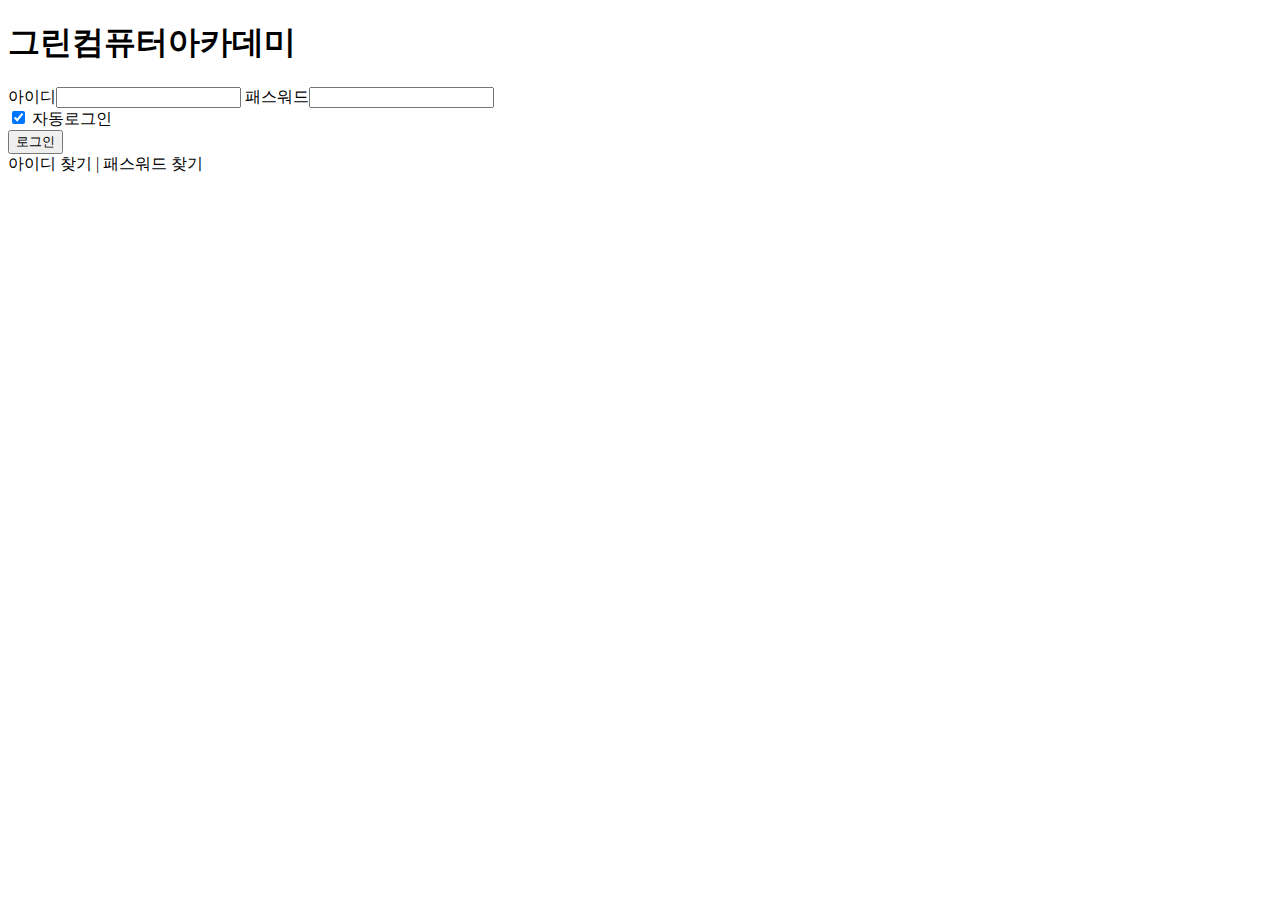
<file: src/main/resources/templates/login.html>
<!DOCTYPE html>
<html lang="en" xmlns:th="http://www.thymeleaf.org">
<head>
    <meta charset="UTF-8">
    <title>LOGIN</title>
    <link rel="stylesheet" th:href="@{/css/login.css}">
</head>
<body>
    <div class="root">
        
        <div class="login_box">
            <form th:action="@{/employee/login/post}" method="post" class="login_form">
                <h1 class="logo">그린컴퓨터아카데미</h1>
                <span>아이디</span><input type="text" name="employeeId" id="employeeId" required>
                <span>패스워드</span><input type="password" name="employeePassword" id="employeePassword" required>
                <div class="auto-login_box">
                    <input type="checkbox" id="rememberMe" name="rememberMe" checked>
                    <span>자동로그인</span>
                </div>
                <input type="submit" value="로그인" class="login_btn">
                <div class="find-account_box">
                    <a th:href="@{/api/findId}"><span>아이디 찾기</span></a>
                    <span> | </span>
                    <a th:href="@{/api/tempPassword}"><span>패스워드 찾기</span></a>
                </div>
            </form>
        </div>

    </div>
</body>
</html>
</file>
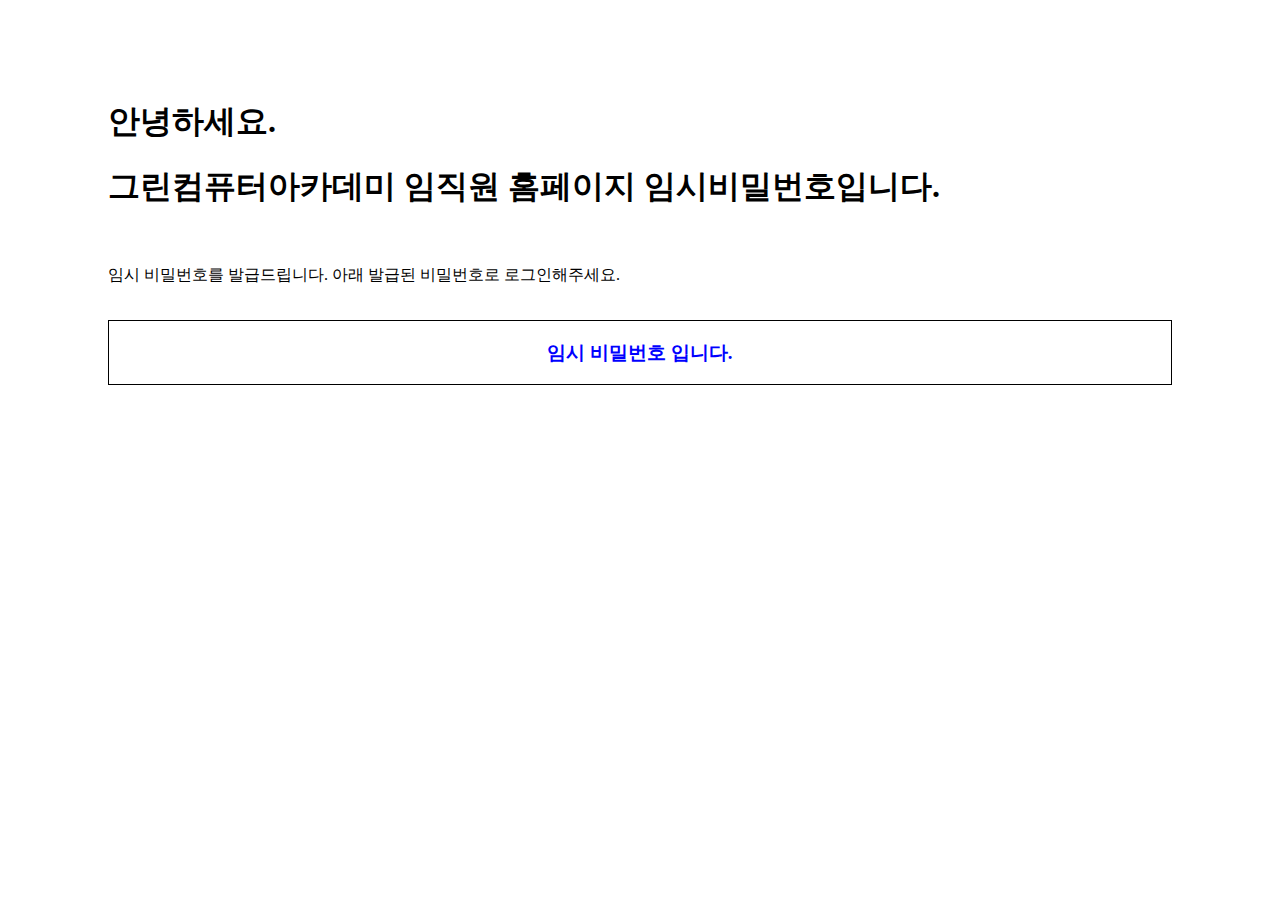
<file: src/main/resources/templates/password.html>
<!DOCTYPE html>
<html xmlns:th="http://www.thymeleaf.org">

<body>
<div style="margin:100px;">
    <h1> 안녕하세요.</h1>
    <h1> 그린컴퓨터아카데미 임직원 홈페이지 임시비밀번호입니다.</h1>
    <br>
    <p> 임시 비밀번호를 발급드립니다. 아래 발급된 비밀번호로 로그인해주세요. </p>
    <br>

    <div align="center" style="border:1px solid black; font-family:verdana;">
        <h3 style="color:blue"> 임시 비밀번호 입니다. </h3>
        <div style="font-size:130%" th:text="${code}"> </div>
    </div>
    <br/>
</div>
</body>
</html>
</file>
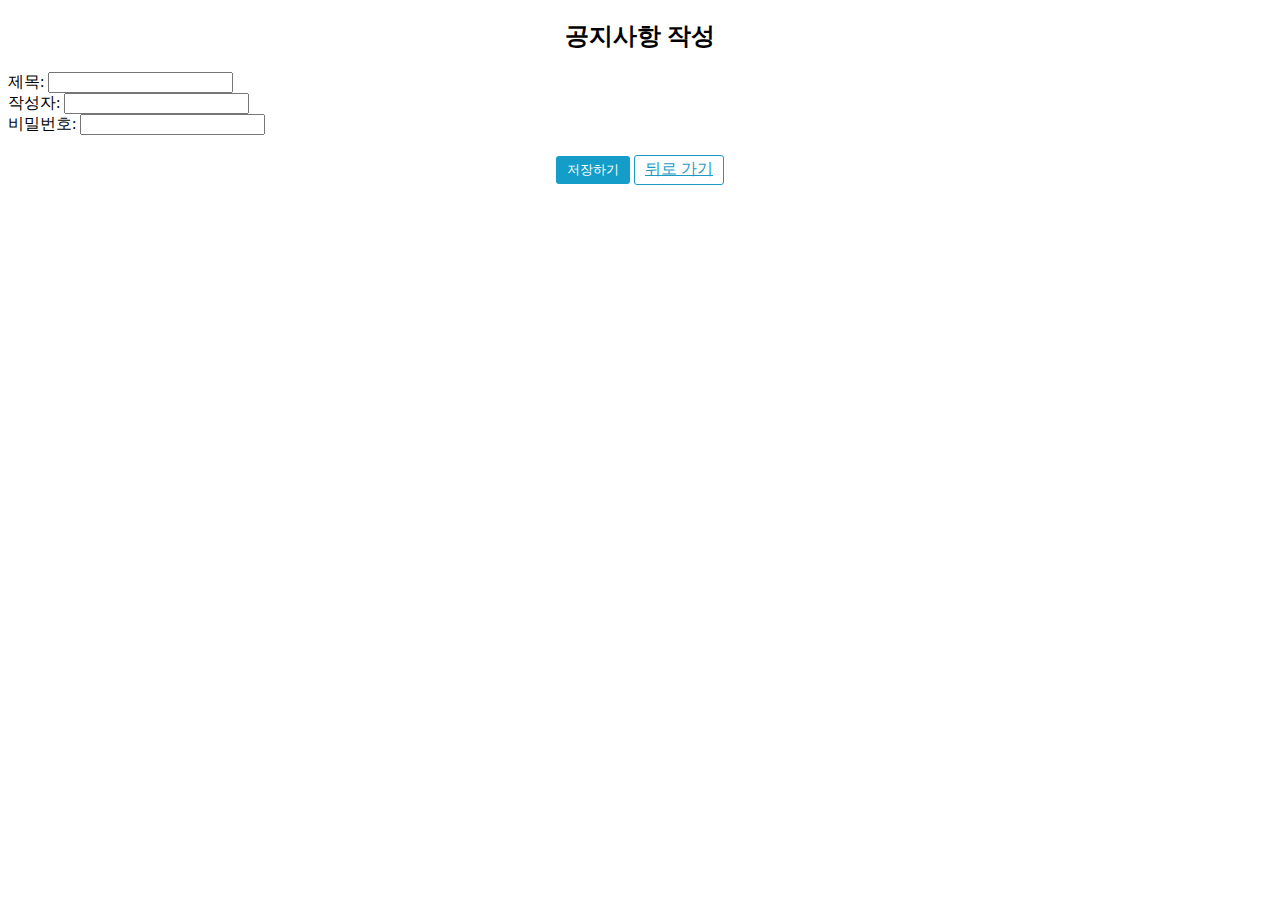
<file: src/main/resources/static/notice/write.html>
<!DOCTYPE html>
<html lang="ko">
<head>
    <meta charset="UTF-8">
    <title>공지사항 작성</title>

    <!-- TUI 에디터 CSS CDN -->
    <link rel="stylesheet" href="https://uicdn.toast.com/editor/latest/toastui-editor.min.css" />

    <!-- 버튼 영역 CSS -->
    <style>
        #btnDiv { text-align: center; margin-top: 20px; }
        .btns { display: inline-block; padding: 0 10px; height: 28px; line-height: 26px; text-align: center; vertical-align: middle; border-radius: 3px; border: 1px solid transparent; font-weight: 500; }
        .btns.save { background: #139dc8; color: #fff; cursor: pointer; }
        .btns.back { background: #fff; border: 1px solid #199bc4; color: #199bc4; }
    </style>
</head>
<body>

<div class="postWrite" id="loadedContent">

    <h2 style="text-align: center;">공지사항 작성</h2>

    <!-- 제목 입력란 -->
    <div>
        <label for="title">제목:</label>
        <input type="text" id="title" name="title" required>
    </div>

    <!-- 작성자 입력란 -->
    <div>
        <label for="writer">작성자:</label>
        <input type="text" id="writer" name="writer" required>
    </div>

    <!-- 비밀번호 입력란 -->
    <div>
        <label for="pw">비밀번호:</label>
        <input type="password" id="pw" name="pw" required>
    </div>

    <!-- 에디터를 적용할 요소 (컨테이너) -->
    <div id="content"></div>

    <div id="btnDiv">
        <button type="button" class="btns save" id="saveButton">저장하기</button>
        <a href="/notice/list.html" class="btns back">뒤로 가기</a>
    </div>

    <!-- TUI 에디터 JS CDN -->
    <script src="https://uicdn.toast.com/editor/latest/toastui-editor-all.min.js"></script>
    <!-- 한국어 언어 파일 불러오기 -->
    <script src="https://uicdn.toast.com/editor/latest/i18n/ko-kr.js"></script>

    <script data-dom-ready>
    const editor = new toastui.Editor({
        el: document.querySelector('#content'),      // 에디터를 적용할 요소 (컨테이너)
        height: '500px',                             // 에디터 영역의 높이 값 (OOOpx || auto)
        initialEditType: 'markdown',                 // 최초로 보여줄 에디터 타입 (markdown || wysiwyg)
        initialValue: '',                            // 내용의 초기 값으로, 반드시 마크다운 문자열 형태여야 함
        previewStyle: 'vertical',                    // 마크다운 프리뷰 스타일 (tab || vertical)
        placeholder: '내용을 입력해 주세요.',
                    language: 'ko-KR',

        /* start of hooks */
        hooks: {
            async addImageBlobHook(blob, callback) { // 이미지 업로드 로직 커스텀
                try {
                    /*
                     * 1. 에디터에 업로드한 이미지를 FormData 객체에 저장
                     *    (이때, 컨트롤러 uploadEditorImage 메서드의 파라미터인 'image'와 formData에 append 하는 key('image')값은 동일해야 함)
                     */
                    const formData = new FormData();
                    formData.append('image', blob);

                    // 2. FileApiController - uploadEditorImage 메서드 호출
                    const response = await fetch('/tui-editor/image-upload', {
                        method : 'POST',
                        body : formData,
                    });

                    // 3. 컨트롤러에서 전달받은 디스크에 저장된 파일명
                    const filename = await response.text();
                    console.log('서버에 저장된 파일명 : ', filename);

                    // 4. addImageBlobHook의 callback 함수를 통해, 디스크에 저장된 이미지를 에디터에 렌더링
                    const imageUrl = `/tui-editor/image-print?filename=${filename}`;
                    callback(imageUrl, 'image alt attribute');

                } catch (error) {
                    console.error('업로드 실패 : ', error);
                }
            }
        }
        /* end of hooks */
    });

    // 버튼 클릭 이벤트
    document.getElementById('saveButton').addEventListener('click', function() {
        savePost();
    });

    // 게시글 저장
    function savePost() {
        const title = document.getElementById('title').value;
        const writer = document.getElementById('writer').value;
        const pw = document.getElementById('pw').value;

        // 1. 콘텐츠 및 입력 필드 유효성 검사
        if (title.trim() === '' || writer.trim() === '' || pw.trim() === '' || editor.getMarkdown().length < 1) {
            alert('제목, 작성자, 비밀번호, 에디터 내용을 모두 입력해 주세요.');
            return; // 함수 종료
        }

        // 2. url, parameter 세팅
        const url = '/api/posts/notice';
        const params = {
            title: title,
            content: editor.getHTML(),
            writer: writer,
            pw: pw
        }

        // 3. API 호출
        fetch(url, {
            method: 'POST',
            headers: {
                'Content-Type': 'application/json',
            },
            body: JSON.stringify(params),
        })
        .then(response => response.json())
       .then(postId => {
    alert(postId + '번 게시글이 저장되었습니다.');

    // data-ajax 속성이 추가된 a 요소 생성
    var link = document.createElement('a');
    link.href = '/notice/list.html';
    link.setAttribute('data-ajax', 'true');

    // 요소를 DOM에 추가하고 클릭 이벤트 발생
    document.body.appendChild(link);
    link.click();
})
        .catch(error => {
            console.error('저장 실패 : ', error)
        });
    }
</script>
</div>
</body>
</html>
</file>
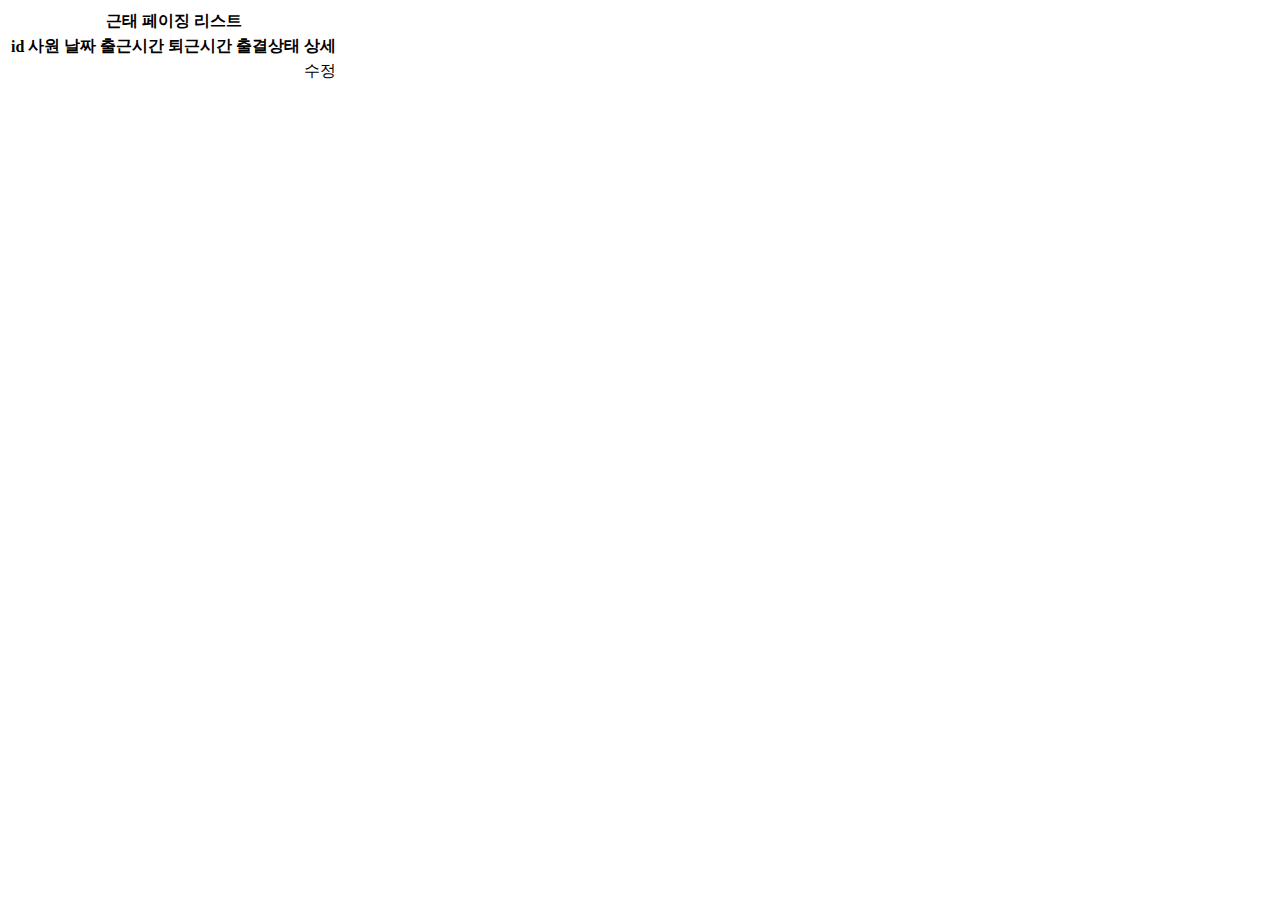
<file: src/main/resources/templates/attendance/attendanceList.html>
<!DOCTYPE html>
<html lang="en" xmlns:th="http://www.thymeleaf.org"
      xmlns:sec="http://www.thymeleaf.org/thymeleaf-extras-springsecurity5"
      xmlns:layout="http://www.ultraq.net.nz/thymeleaf/layout">
<head>
    <meta charset="UTF-8">
    <title>근태관리 리스트</title>
    <link rel="stylesheet" th:href="@{/css/attendance/attendanceList2.css}">
    <script src="https://code.jquery.com/jquery-3.6.0.min.js"></script>
    <script th:src="@{/js/attendance/attendanceList.js}" defer="defer"></script>
</head>
<body>
<div id="loadedContent">
    <div class="container">
        <div class="attendanceList">
            <div class="attendanceList-con">

                <table>
                    <thead>
                    <tr class="th1">
                        <th colspan="8">근태 페이징 리스트</th>
                    </tr>
                    <tr class="th2">
                        <th> id</th>
                        <th> 사원</th>
                        <th> 날짜</th>
                        <th> 출근시간</th>
                        <th> 퇴근시간</th>
                        <th> 출결상태</th>
<!--                                            <th>출근</th>-->
<!--                                            <th>퇴근</th>-->
                        <th>상세</th>
                    </tr>
                    </thead>
                    <tbody>
                    <tr th:each="attendance :${attendanceList}">
                        <td th:text="${attendance.id}"></td>
                        <td th:text="${attendance.employee?.employeeName}"></td>
                        <td th:text="${attendance.attDate}"></td>
                        <td th:text="${#temporals.format(attendance.inAtt, 'yy.MM.dd/HH:mm')}"></td>
                        <td th:text="${#temporals.format(attendance.outAtt, 'yy.MM.dd/HH:mm')}"></td>
                        <td th:text="${attendance.attendanceStatus}"></td>
                        <td>
<!--                            <a th:href="@{/attendance/in/{id}(id=${attendance.id})}" data-ajax >출근</a>-->
<!--                            <a th:href="@{/attendance/out/{id}(id=${attendance.id})}" data-ajax >퇴근</a>-->
                            <a th:href="@{/attendance/update/{id}(id=${attendance.id})}" data-ajax >수정</a>
<!--                            <a th:href="@{/attendance/detail/{id}(id=${attendance.id})}" data-ajax >상세(이번달)</a>-->
                            <!--                <a th:href="@{/attendance/vacation/{id}(id=${attendance.employee.employeeNo})}">휴가</a>-->
                        </td>
                    </tr>
                    </tbody>
                </table>

            </div>
        </div>
    </div>
</div>
</body>
</html>
</file>
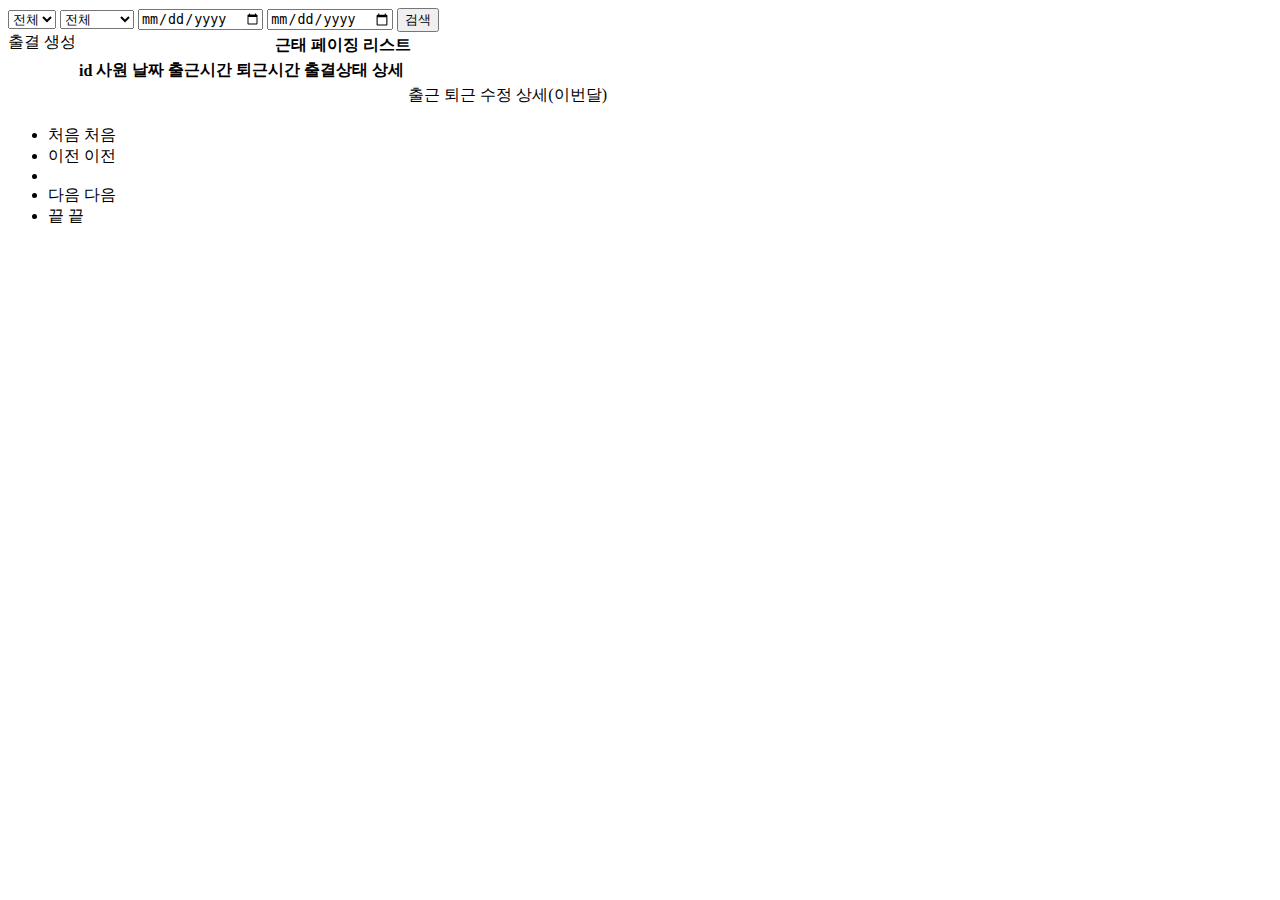
<file: src/main/resources/templates/attendance/attendanceList2.html>
<!DOCTYPE html>
<html lang="en" xmlns:th="http://www.thymeleaf.org"
      xmlns:sec="http://www.thymeleaf.org/thymeleaf-extras-springsecurity5"
      xmlns:layout="http://www.ultraq.net.nz/thymeleaf/layout">
<head>
    <meta charset="UTF-8">
    <meta name="page-title" title="근태관리">
    <title>근태관리 리스트</title>
    <link rel="stylesheet" th:href="@{/css/attendance/attendanceList2.css}">
    <script src="https://code.jquery.com/jquery-3.6.0.min.js"></script>
    <script th:src="@{/js/attendance/attendanceList.js}" defer="defer"></script>
</head>
<body>
<div id="loadedContent">
    <div class="container">
        <div class="attendanceList">
            <div class="attendanceList-con">

                <div class="search">
                    <div class="search-con">
                        <form th:action="@{/attendance/list2}" method="get" class="search" data-ajax>
                            <select name="subject" id="subject" th:value="${param.subject}">
                                <option value="ALL">전체</option>
                                <option value="IN">출근</option>
                                <option value="LATE">지각</option>
                                <option value="OUT">퇴근</option>
                                <option value="OUTING">외출</option>
                                <option value="ABSENT">결석</option>
                                <option value="SICK">병가</option>
                                <option value="VACATION">휴가</option>
                            </select>

                            <select name="set" id="set" th:value="${param.set}">
                                <option value="0">전체</option>
                                <option value="99">직접입력</option>
                                <option value="100">오늘</option>
                                <option value="77">일주일</option>
                                <option value="30">한달</option>
                                <option value="90">세달</option>
                                <option value="1">1월</option>
                                <option value="2">2월</option>
                                <option value="3">3월</option>
                                <option value="4">4월</option>
                                <option value="5">5월</option>
                                <option value="6">6월</option>
                                <option value="7">7월</option>
                                <option value="8">8월</option>
                                <option value="9">9월</option>
                                <option value="10">10월</option>
                                <option value="11">11월</option>
                                <option value="12">12월</option>
                            </select>
                            <!--            표현식설정-->
                            <!--                        <input type="text" name="first" id="first" th:value="${param.first}" placeholder="시작일">-->
                            <!--                        <input type="text" name="last" id="last" th:value="${param.last}" placeholder="끝일">-->
                            <input type="date" name="first" id="first" placeholder="시작일">
                            <!--                        min="2019-09-10" max="2019-09-25"-->
                            <input type="date" name="last" id="last"  placeholder="끝일">
                            <!--                        min="2019-09-10" max="2019-09-25"-->
                            <input type="submit" value="검색">
                        </form>

                        <th:block sec:authorize="hasAnyRole('ADMIN')" style="float: left">
                            <a th:href="@{/api/attendance/create/now}">
                                <li>
                                    <span>출결 생성</span>
                                </li>
                            </a>
                        </th:block>
                    </div>
                </div>

                <table>
                    <thead>
                    <tr class="th1">
                        <th colspan="8">근태 페이징 리스트</th>
                    </tr>
                    <tr class="th2">
                        <th> id</th>
                        <th> 사원</th>
                        <th> 날짜</th>
                        <th> 출근시간</th>
                        <th> 퇴근시간</th>
                        <th> 출결상태</th>
<!--                                            <th>출근</th>-->
<!--                                            <th>퇴근</th>-->
                        <th>상세</th>
                    </tr>
                    </thead>
                    <tbody>
                    <tr th:each="attendance :${attPageList}">
                        <td th:text="${attendance.id}"></td>
<!--                        <td th:text="${attendance.employee?.employeeName}"></td>-->
                        <td th:if="${attendance.employee != null}" th:text="${attendance.employee?.employeeName}"></td>
                        <td th:if="${attendance.student != null}" th:text="${attendance.student?.studentName}"></td>
                        <td th:text="${attendance.attDate}"></td>
                        <td th:text="${#temporals.format(attendance.inAtt, 'yy.MM.dd/HH:mm')}"></td>
                        <td th:text="${#temporals.format(attendance.outAtt, 'yy.MM.dd/HH:mm')}"></td>
                        <td th:text="${attendance.attendanceStatus}"></td>

                        <td>
                            <!--                <a th:href="@{/attendance/in/{id}(id=${#authentication.principal.employee.id})}">출근</a>-->
                            <!--                <a th:href="@{/attendance/out/{id}(id=${#authentication.principal.employee.id})}">퇴근</a>-->
                            <!--                <a th:href="@{/attendance/detail/{id}(id=${#authentication.principal.employee.id})}">상세</a>-->
                            <a th:href="@{/attendance/in/{id}(id=${attendance.id})}" data-ajax >출근</a>
                            <a th:href="@{/attendance/out/{id}(id=${attendance.id})}" data-ajax >퇴근</a>
                            <a th:href="@{/attendance/update/{id}(id=${attendance.id})}" data-ajax >수정</a>
                            <a th:href="@{/attendance/detail/{id}(id=${attendance.id})}" data-ajax >상세(이번달)</a>
                            <!--                <a th:href="@{/attendance/vacation/{id}(id=${attendance.employee.employeeNo})}">휴가</a>-->
                        </td>
                    </tr>
                    </tbody>
                </table>

                <div class="paging">
                    <ul>
                        <li>
                            <span th:if="${1==attPageNo.pageable.pageNumber+1}" class="span0">처음</span>
                            <span th:unless="${1==attPageNo.pageable.pageNumber+1}">
                                    <a th:href="@{/attendance/list2(page=0,set=${param.set}, set=${param.set} ,subject=${param.subject})}"
                                       class="span1" data-ajax>처음</a>
                                    </span>
                        </li>

                        <li>
                            <!-- 첫페이지 -->
                            <span th:if="${1==attPageNo.pageable.pageNumber+1}" class="span0">이전</span>
                            <span th:unless="${1==attPageNo.pageable.pageNumber+1}">
                                        <a th:href="@{/attendance/list2(page=${attPageNo.pageable.pageNumber-1},set=${param.set} ,subject=${param.subject})}"
                                           class="span1" data-ajax>이전</a>
                                     </span>
                        </li>


                        <li th:each="i : ${#numbers.sequence(startPage, endPage)}" class="block">
                                    <span th:if="${i == attPageNo.pageable.pageNumber+1}" th:text="${i}"
                                          class="now"></span>

                            <a th:unless="${i == attPageNo.pageable.pageNumber+1}"
                               th:href="@{/attendance/list2(page=${i - 1},set=${param.set} ,subject=${param.subject})}"
                               th:text="${i}" data-ajax></a>
                        </li>

                        <li>
                        <span th:if="${attPageNo.totalPages == attPageNo.pageable.pageNumber + 1}"
                              class="span0">다음</span>

                            <span th:unless="${attPageNo.totalPages == attPageNo.pageable.pageNumber + 1}">
                            <a th:href="@{/attendance/list2(page=${attPageNo.pageable.pageNumber + 1},set=${param.set} ,subject=${param.subject} )}"
                               class="span1" data-ajax>다음</a>
                        </span>
                        </li>


                        <li>
                        <span th:if="${attPageNo.totalPages == attPageNo.pageable.pageNumber + 1}"
                              class="span0">끝</span>

                            <span th:unless="${attPageNo.totalPages == attPageNo.pageable.pageNumber+1}">
                            <a th:href="@{/attendance/list2(page=${attPageNo.totalPages}-1,set=${param.set} ,subject=${param.subject})}"
                               class="span1" data-ajax>끝</a>
                        </span>
                        </li>
                    </ul>
                </div>
            </div>
        </div>
    </div>
</div>
</body>
</html>
</file>
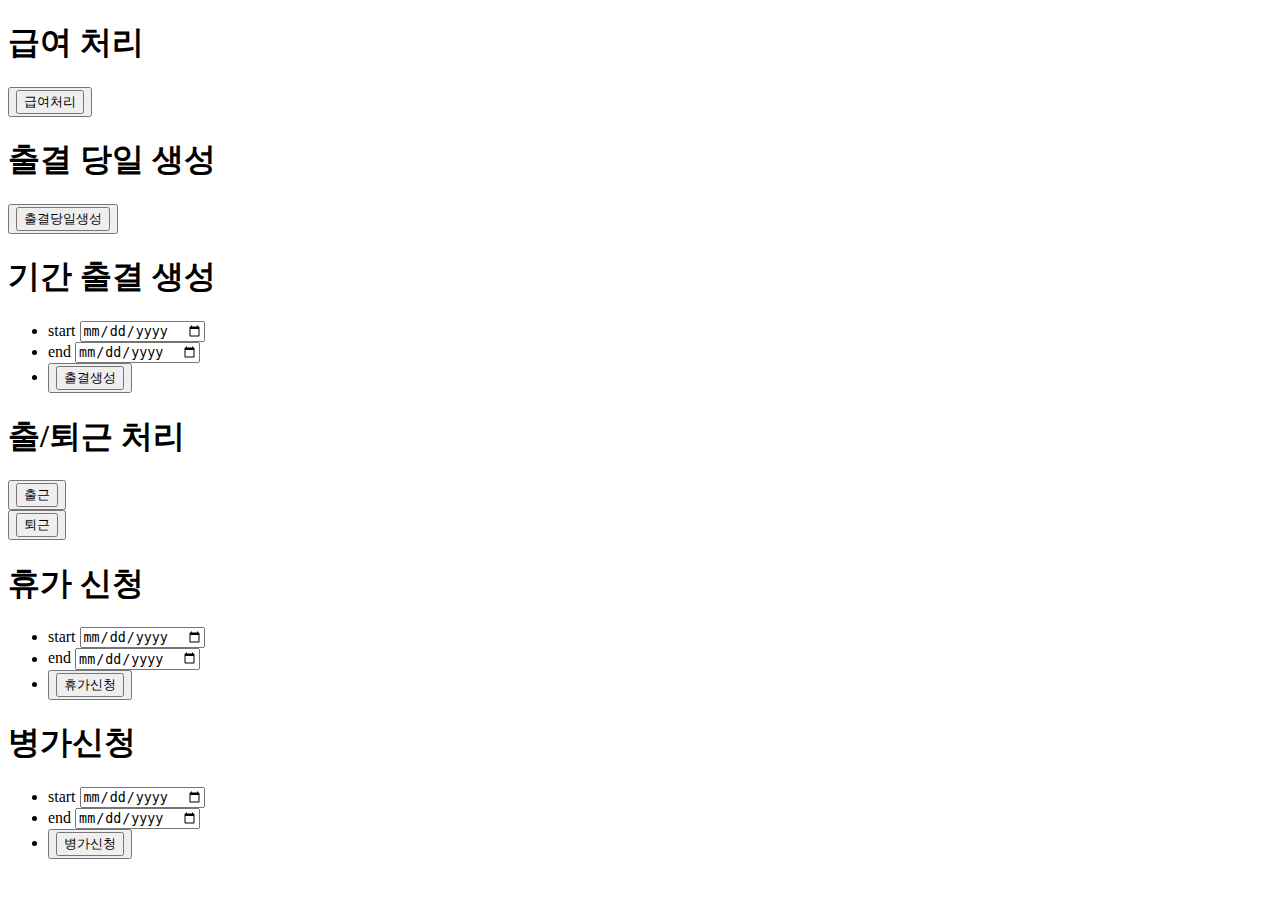
<file: src/main/resources/templates/attendance/attendanceOutIn.html>
<!DOCTYPE html>
<html lang="en" xmlns:th="http://www.thymeleaf.org"
      xmlns:sec="http://www.thymeleaf.org/thymeleaf-extras-springsecurity5"
      xmlns:layout="http://www.ultraq.net.nz/thymeleaf/layout">
<head>
    <meta charset="UTF-8">
    <title>근태 처리 페이지</title>
    <link rel="stylesheet" th:href="@{/css/attendance/attendanceOutIn.css}">
    <script src="https://code.jquery.com/jquery-3.6.0.min.js"></script>
    <script th:src="@{/js/attendance/attendanceOutIn.js}" defer="defer"></script>
</head>
<body>
<div id="loadedContent">

    <th:block sec:authorize="hasAnyRole('ADMIN')">
        <div class="attendance-create0">
            <h1> 급여 처리</h1>
                    <button>
                        <input type="button" value="급여처리" id="ToDaySalaryOkBtn" data-ajax >
                    </button>
        </div>
    </th:block>


    <th:block sec:authorize="hasAnyRole('ADMIN')">
        <div class="attendance-create1">
            <h1>출결 당일 생성</h1>
                <!--                <li>-->
                <!--                    <label th:for="today">today</label>-->
                <!--                    <input type="date" th:value="${LocalDate.now()}" name="today" id="today">-->
                <!--                </li>-->
                    <button>
                        <input type="button" value="출결당일생성" id="ToDayOkBtn" data-ajax >
                    </button>
        </div>
    </th:block>


    <th:block sec:authorize="hasAnyRole('ADMIN')">
        <div class="attendance-create2">
            <h1>기간 출결 생성</h1>
            <ul>
                <li>
                    <label th:for="start">start</label>
                    <input type="date" name="start" placeholder="start" id="start">
                </li>
                <li>
                    <label th:for="end">end</label>
                    <input type="date" name="end" placeholder="end" id="end">
                </li>
                <li>
                    <button>
                        <input type="button" value="출결생성" id="createOkBtn" data-ajax >
                    </button>
                </li>
            </ul>
        </div>
    </th:block>

        <div class="attendance-inOut">
            <h1>출/퇴근 처리</h1>
                <div class="in" id="in" >
                    <button>
                        <input type="button" value="출근" id="InOkBtn" data-ajax >
<!--                        <input type="button" value="출근" id="InOkBtn" style="display:block">-->
                    </button>
                </div>
                <div class="out" id="out" >
                    <button>
                        <input type="button" value="퇴근" id="OutOkBtn" data-ajax >
<!--                        <input type="button" value="퇴근" id="OutOkBtn" style="display:block">-->
                    </button>
                </div>
        </div>

    <div class="attendance-vacation">
        <h1>휴가 신청</h1>
        <ul>
            <li>
                <label th:for="start2">start</label>
                <input type="date" name="start2" placeholder="start2" id="start2">
            </li>
            <li>
                <label th:for="end2">end</label>
                <input type="date" name="end2" placeholder="end2" id="end2">
            </li>
            <li>
                <button>
                    <input type="button" value="휴가신청" id="vacationOkBtn" data-ajax >
                </button>
            </li>
        </ul>
    </div>

    <div class="attendance-sick">
        <h1>병가신청</h1>
        <ul>
            <li>
                <label th:for="start3">start</label>
                <input type="date" name="start3" placeholder="start3" id="start3">
            </li>
            <li>
                <label th:for="end3">end</label>
                <input type="date" name="end3" placeholder="end3" id="end3">
            </li>

            <li>
                <button>
                    <input type="button" value="병가신청" id="sickOkBtn" data-ajax >
                </button>
            </li>
        </ul>
    </div>

<!--    <th:block sec:authorize="hasAnyRole('ADMIN')">-->
<!--        <a th:href="@{/attendance/join}" data-ajax>-->
<!--            <li>-->
<!--                <th:block sec:authorize="isAuthenticated()">-->
<!--                    <span>관리자페이지</span>-->
<!--                    &lt;!&ndash;                                <img src="/images/index/gnb/iconmonstr-log-out-16.svg" alt="로그아웃 아이콘">&ndash;&gt;-->
<!--                </th:block>-->
<!--            </li>-->
<!--        </a>-->
<!--    </th:block>-->
<!--    <a th:href="@{/attendance/in}">-->
<!--        <li>-->
<!--            <th:block sec:authorize="isAuthenticated()">-->
<!--                <span>출근</span>-->
<!--                &lt;!&ndash;                                <img src="/images/index/gnb/iconmonstr-log-out-16.svg" alt="로그아웃 아이콘">&ndash;&gt;-->
<!--            </th:block>-->
<!--        </li>-->
<!--    </a>-->
<!--    <a th:href="@{/attendance/out}">-->
<!--        <li>-->
<!--            <th:block sec:authorize="isAuthenticated()">-->
<!--                <span>퇴근</span>-->
<!--                &lt;!&ndash;                                <img src="/images/index/gnb/iconmonstr-log-out-16.svg" alt="로그아웃 아이콘">&ndash;&gt;-->
<!--            </th:block>-->
<!--        </li>-->
<!--    </a>-->


</div>
</div>
</body>
</html>
</file>
